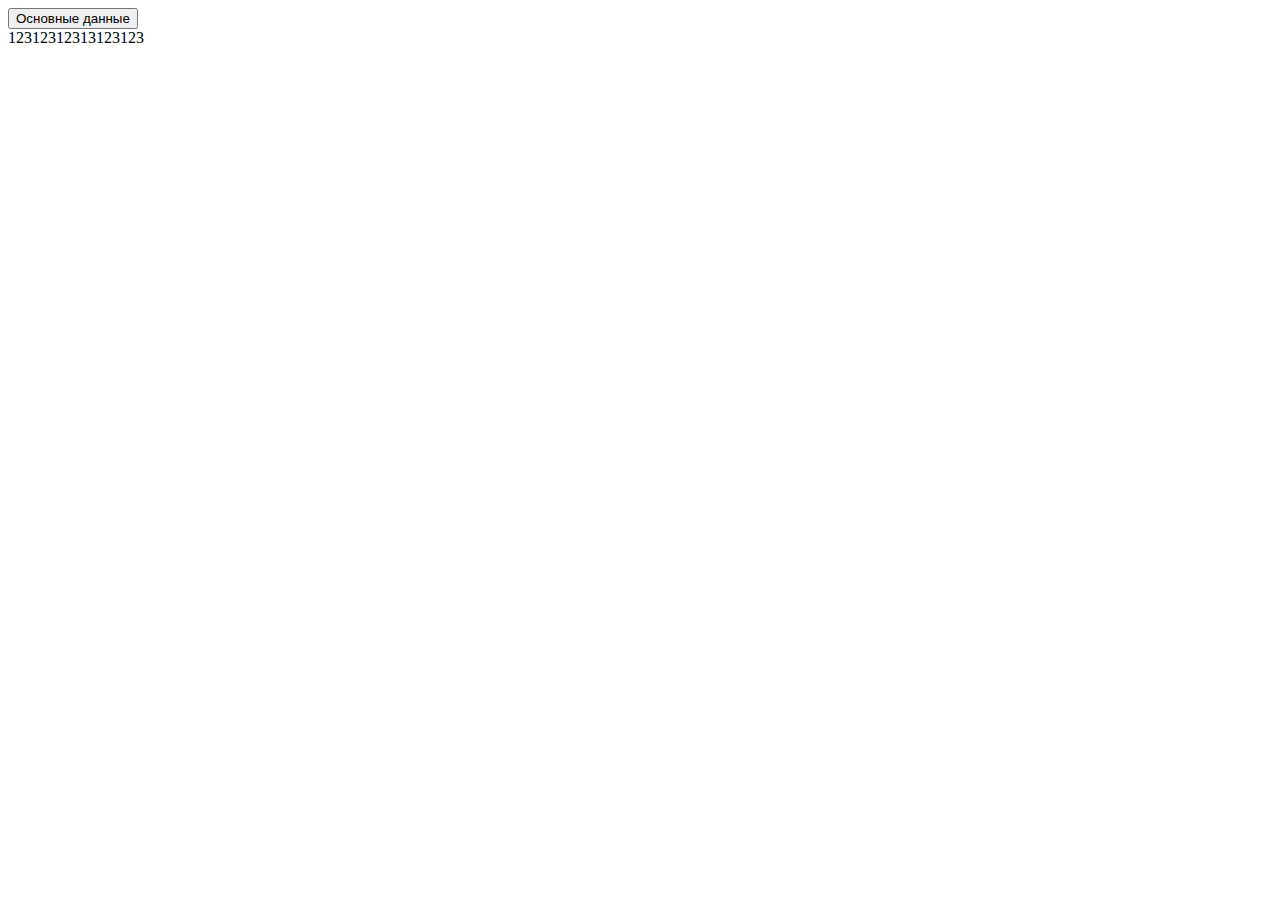
<file: src/main/webapp/index.html>
<!DOCTYPE html>
<html lang="en">
<head>
    <meta charset="UTF-8">
    <title>HELLO</title>
</head>
<body>
<li class="list-group-item text-center pt-0 pb-0"><a class="nav-link"
                                                     href="/profile">
    <button type="button"
            class="btn-sm btn-block btn-outline-primary shadow p-2 rounded font-weight-bold">
        Основные данные
    </button>
</a></li>
12312312313123123
</body>
</html>
</file>
